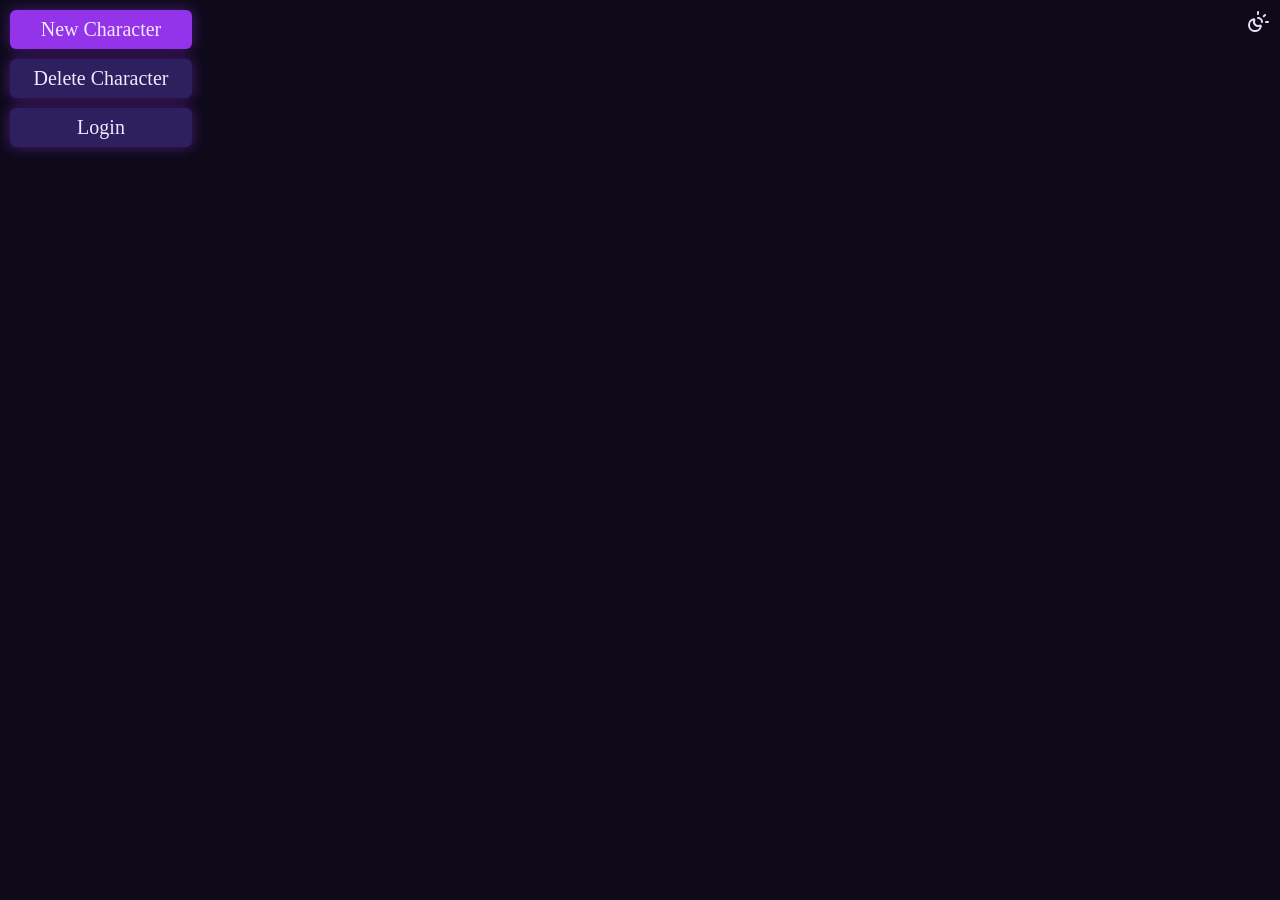
<file: frontend/html/index.html>
<!DOCTYPE html>
<html lang="en">
<head>
    <meta charset="UTF-8">
    <meta name="viewport" content="width=device-width, initial-scale=1.0">
    <title>Document</title>
    <link rel="stylesheet" href="../css/global.css">
    <link rel="stylesheet" href="../css/containers.css">
    <link rel="stylesheet" href="../css/clickables.css">
    <link rel="stylesheet" href="../css/inputs.css">
</head>
<body style="padding:10px;">

    <div class="c-wrap-container" id="top-level-container">
        <!-- Populated via index.js -->
    </div>
    
    <div class="v-spacer"></div>
    
    <div class="c-wrap-container" id="other-char-container">
        <!-- Populated via index.js -->        
    </div>
    
    <div class="c-top-bar left">
        <div class="btn floating norm-size" title="Create a new character" id="new-char-btn">
            New Character
        </div>
        <div class="btn floating norm-size disabled" data-requires-selection title="Delete selected character" id="delete-char-btn">
            Delete Character
        </div>
        <div class="btn floating norm-size disabled" data-requires-selection title="Login with selected character" id="login-btn">
            Login
        </div>
    </div>
    <div class="c-top-bar right">
        <svg id="theme-btn" width="24" height="24" viewBox="0 0 24 24" fill="none" stroke="currentColor" stroke-width="2" stroke-linecap="round" stroke-linejoin="round" class="icon-btn"><path d="M12 2v2"/><path d="M14.837 16.385a6 6 0 1 1-7.223-7.222c.624-.147.97.66.715 1.248a4 4 0 0 0 5.26 5.259c.589-.255 1.396.09 1.248.715"/><path d="M16 12a4 4 0 0 0-4-4"/><path d="m19 5-1.256 1.256"/><path d="M20 12h2"/></svg>
    </div>
    <div class="modal-overlay" id="new-char-modal">
        <div class="modal">
            <div style="display:flex; justify-content:space-between; align-items:center; margin-bottom:16px; width:100%;">
                <span>New Character</span>
                <svg class="icon-btn" id="close-modal-btn" width="20" height="20" viewBox="0 0 24 24" fill="none" stroke="currentColor" stroke-width="2" stroke-linecap="round" stroke-linejoin="round"><path d="M18 6L6 18"/><path d="M6 6l12 12"/></svg>
            </div>
            <input type="text" id="new-char-name" placeholder="Character name..."/>
            <div style="display:flex; justify-content:flex-end; margin-top:16px;">
                <div class="btn" id="submit-new-char">Create</div>
            </div>
        </div>
    </div>
    <div class="toast" id="toast"></div>

</body>
<script src="../router.js"></script>
<script src="../js/global.js"></script>
<script src="../js/index.js"></script>
</html>
</file>
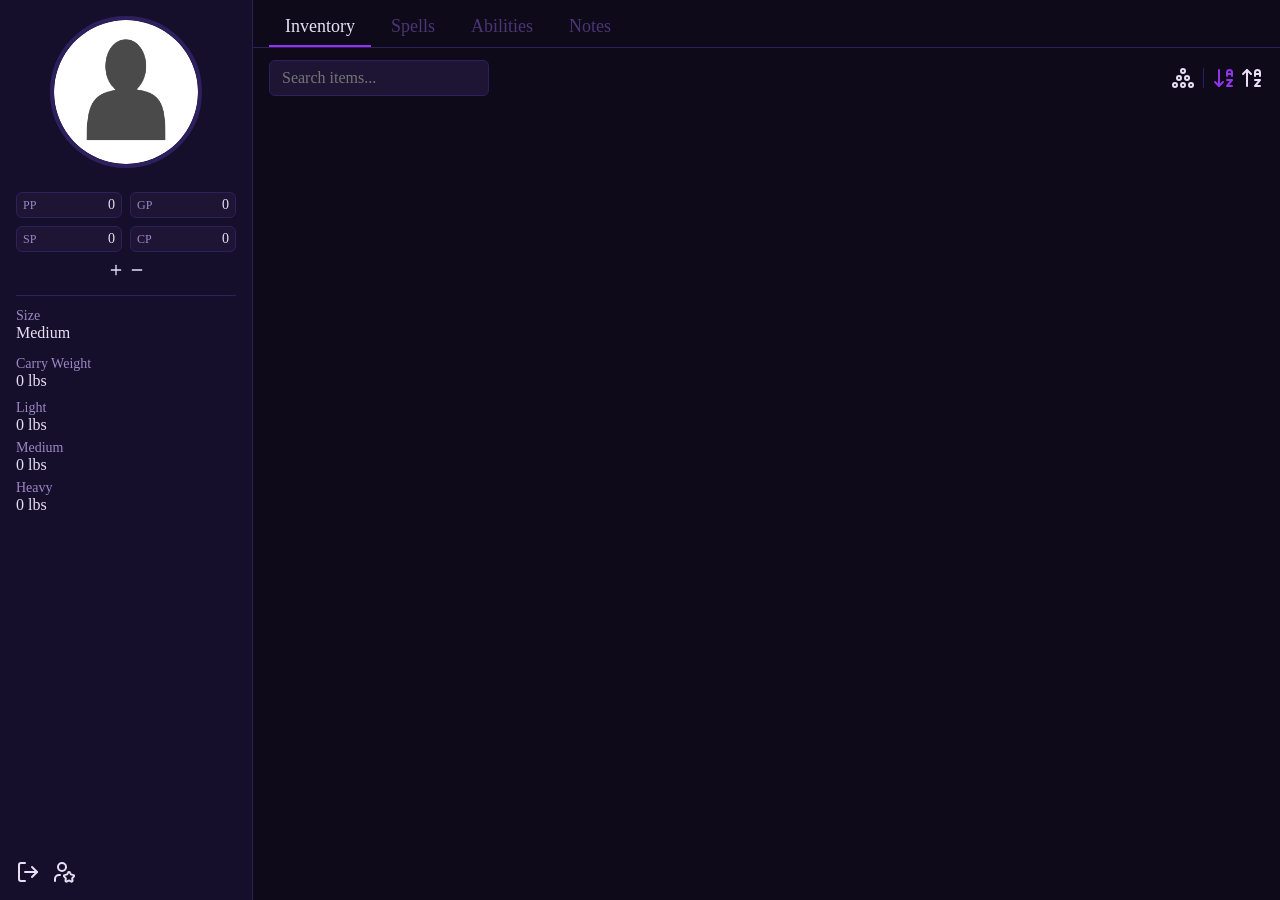
<file: frontend/html/inventory.html>
<!DOCTYPE html>
<html lang="en">
<head>
    <meta charset="UTF-8">
    <meta name="viewport" content="width=device-width, initial-scale=1.0">
    <title>Document</title>
    <link rel="stylesheet" href="../css/global.css">
    <link rel="stylesheet" href="../css/containers.css">
    <link rel="stylesheet" href="../css/clickables.css">
    <link rel="stylesheet" href="../css/inputs.css">

    <link rel="stylesheet" href="../css/inventory.css">
</head>

<!-- Character Edit Slide-Over -->
<div class="slide-over-overlay" id="char-edit-overlay"></div>
<div class="slide-over" id="char-edit-panel">
    <div class="slide-over-header">
        <span class="sidebar-value" id="char-edit-title">Character</span>
        <svg id="char-edit-close" width="20" height="20" viewBox="0 0 24 24" fill="none" stroke="currentColor" stroke-width="2" stroke-linecap="round" stroke-linejoin="round" class="icon-btn"><path d="M18 6 6 18"/><path d="m6 6 12 12"/></svg>
    </div>

    <div class="slide-over-body">
        <div class="create-form-layout">

            <!-- LEFT: Icon -->
            <div class="create-icon-panel" id="char-icon-panel">
                <div class="create-section-label">Icon</div>
                <div class="icon-grid" id="char-icon-grid"></div>
                <div class="icon-panel-hint">Drop a PNG anywhere here</div>
            </div>

            <!-- RIGHT: Fields -->
            <div class="create-fields-panel">

                <div class="create-section-label">Ability Scores</div>
                <div style="display:grid; grid-template-columns:1fr 1fr 1fr; gap:8px; margin-bottom:14px;">
                    <div>
                        <label class="sidebar-label">STR</label>
                        <input type="text" id="char-str" placeholder="10">
                    </div>
                    <div>
                        <label class="sidebar-label">DEX</label>
                        <input type="text" id="char-dex" placeholder="10">
                    </div>
                    <div>
                        <label class="sidebar-label">CON</label>
                        <input type="text" id="char-con" placeholder="10">
                    </div>
                    <div>
                        <label class="sidebar-label">INT</label>
                        <input type="text" id="char-int" placeholder="10">
                    </div>
                    <div>
                        <label class="sidebar-label">WIS</label>
                        <input type="text" id="char-wis" placeholder="10">
                    </div>
                    <div>
                        <label class="sidebar-label">CHA</label>
                        <input type="text" id="char-cha" placeholder="10">
                    </div>
                </div>

                <div class="create-section-divider"></div>
                <div class="create-section-label">Physical</div>

                <div class="form-group">
                    <label class="sidebar-label">Leg Count</label>
                    <input type="text" id="char-leg-count" placeholder="2">
                </div>

                <div class="form-group">
                    <label class="sidebar-label">Size Category</label>
                    <select id="char-size-cat">
                        <option value="Fine">Fine</option>
                        <option value="Diminutive">Diminutive</option>
                        <option value="Tiny">Tiny</option>
                        <option value="Small">Small</option>
                        <option value="Medium" selected>Medium</option>
                        <option value="Large">Large</option>
                        <option value="Huge">Huge</option>
                        <option value="Gargantuan">Gargantuan</option>
                        <option value="Colossal">Colossal</option>
                    </select>
                </div> 

                <div class="create-section-divider"></div>
                <div style="display:flex; justify-content:space-between; align-items:center; margin-bottom:10px;">
                    <div class="create-section-label" style="margin:0;">Encumbrance Bands</div>
                    <div class="btn" style="font-size:12px; padding:4px 10px;" id="char-populate-bands">Populate Estimated</div>
                </div>

                <div class="form-group">
                    <label class="sidebar-label">Light (lbs)</label>
                    <input type="text" id="char-band-light" placeholder="0">
                </div>
                <div class="form-group">
                    <label class="sidebar-label">Medium (lbs)</label>
                    <input type="text" id="char-band-medium" placeholder="0">
                </div>
                <div class="form-group">
                    <label class="sidebar-label">Heavy (lbs)</label>
                    <input type="text" id="char-band-heavy" placeholder="0">
                </div>

                <div class="create-toggle-row">
                    <div>
                        <span class="sidebar-label">Override Bands</span>
                        <span class="sidebar-label" style="font-size:11px;">Manually set encumbrance thresholds</span>
                    </div>
                    <label class="toggle-switch">
                        <input type="checkbox" id="char-band-override">
                        <span class="toggle-slider"></span>
                    </label>
                </div>

            </div>
        </div>
    </div>

    <div class="slide-over-footer">
        <div class="btn norm-size" id="char-save-btn">Save Changes</div>
    </div>
</div>


<body>

    <div class="page-layout">

        <div class="sidebar">
            <div id="sidebar-content">

                <div class="char-bust" id="sidebar-bust">
                    <div class="bust-icon">
                        <img src="../icons/default_bust.png" width="100%" height="100%" style="object-fit:cover;" alt="">
                    </div>
                    <div class="bust-name" id="sidebar-char-name"></div>
                </div>

                <div class="v-spacer" style="height:16px;"></div>
                
                <div id="sidebar-currency">
                    <div class="currency-grid">
                        <div class="currency-item">
                            <span class="currency-label">PP</span>
                            <span class="currency-value" id="cur-pp">0</span>
                        </div>
                        <div class="currency-item">
                            <span class="currency-label">GP</span>
                            <span class="currency-value" id="cur-gp">0</span>
                        </div>
                        <div class="currency-item">
                            <span class="currency-label">SP</span>
                            <span class="currency-value" id="cur-sp">0</span>
                        </div>
                        <div class="currency-item">
                            <span class="currency-label">CP</span>
                            <span class="currency-value" id="cur-cp">0</span>
                        </div>
                    </div>
                    <div style="margin-top: 8px; text-align: center;">
                        <svg id="add-currency" width="24" height="24" viewBox="0 0 24 24" fill="none" stroke="currentColor" stroke-width="2" stroke-linecap="round" stroke-linejoin="round" class="icon-btn sm"><path d="M5 12h14"/><path d="M12 5v14"/></svg>
                        <svg id="subtract-currency" width="24" height="24" viewBox="0 0 24 24" fill="none" stroke="currentColor" stroke-width="2" stroke-linecap="round" stroke-linejoin="round" class="icon-btn sm"><path d="M5 12h14"/></svg>
                    </div>
                </div>
                
                <hr>
                
                <div id="sidebar-encumbrence">
                    <span class="sidebar-label">Size</span>
                    <span class="sidebar-value" id="char-size">Medium</span>
                    
                    <div class="v-spacer" style="height:8px;"></div>
                    
                    <span class="sidebar-label">Carry Weight</span>
                    <span class="sidebar-value" id="char-weight">0 lbs</span>
                    
                    <div class="v-spacer" style="height:4px;"></div>
                    
                    <span class="sidebar-label">Light</span>
                    <span class="sidebar-value" id="weight-light">0 lbs</span>
                    <span class="sidebar-label">Medium</span>
                    <span class="sidebar-value" id="weight-medium">0 lbs</span>
                    <span class="sidebar-label">Heavy</span>
                    <span class="sidebar-value" id="weight-heavy">0 lbs</span>
                    
                </div>
                
            </div>
            <div class="top-bar">
                <svg id="log-out-btn" title="Log Out" width="24" height="24" viewBox="0 0 24 24" fill="none" stroke="currentColor" stroke-width="2" stroke-linecap="round" stroke-linejoin="round" class="icon-btn"><path d="m16 17 5-5-5-5"/><path d="M21 12H9"/><path d="M9 21H5a2 2 0 0 1-2-2V5a2 2 0 0 1 2-2h4"/></svg>
                <svg id="admin-btn" title="Admin View"width="24" height="24" viewBox="0 0 24 24" fill="none" stroke="currentColor" stroke-width="2" stroke-linecap="round" stroke-linejoin="round" class="icon-btn"><path d="M16.051 12.616a1 1 0 0 1 1.909.024l.737 1.452a1 1 0 0 0 .737.535l1.634.256a1 1 0 0 1 .588 1.806l-1.172 1.168a1 1 0 0 0-.282.866l.259 1.613a1 1 0 0 1-1.541 1.134l-1.465-.75a1 1 0 0 0-.912 0l-1.465.75a1 1 0 0 1-1.539-1.133l.258-1.613a1 1 0 0 0-.282-.866l-1.156-1.153a1 1 0 0 1 .572-1.822l1.633-.256a1 1 0 0 0 .737-.535z"/><path d="M8 15H7a4 4 0 0 0-4 4v2"/><circle cx="10" cy="7" r="4"/></svg>
            </div>
        </div>
        
        <div class="main-content">
            <div class="tab-bar">
                <div class="tab active"   id="tab-inventory">Inventory</div>
                <div class="tab disabled" id="tab-spells">Spells</div>
                <div class="tab disabled" id="tab-abilities">Abilities</div>
                <div class="tab disabled" id="tab-notes">Notes</div>
            </div>
            <div class="inventory-toolbar">
                <div>
                    <input type="text" id="inventory-search" placeholder="Search items...">
                </div>
                <div style="display:flex; align-items:center; gap:4px;">
                    <svg id="add-item-btn" width="24" height="24" viewBox="0 0 24 24" fill="none" stroke="currentColor" stroke-width="2" stroke-linecap="round" stroke-linejoin="round" class="icon-btn"><circle cx="12" cy="19" r="2"/><circle cx="12" cy="5" r="2"/><circle cx="16" cy="12" r="2"/><circle cx="20" cy="19" r="2"/><circle cx="4" cy="19" r="2"/><circle cx="8" cy="12" r="2"/></svg>
                    <div class="toolbar-sep"></div>
                    <svg id="asc-sort-btn" width="24" height="24" viewBox="0 0 24 24" fill="none" stroke="currentColor" stroke-width="2" stroke-linecap="round" stroke-linejoin="round" class="icon-btn active"><path d="m3 16 4 4 4-4"/><path d="M7 20V4"/><path d="M20 8h-5"/><path d="M15 10V6.5a2.5 2.5 0 0 1 5 0V10"/><path d="M15 14h5l-5 6h5"/></svg>
                    <svg id="desc-sort-btn" width="24" height="24" viewBox="0 0 24 24" fill="none" stroke="currentColor" stroke-width="2" stroke-linecap="round" stroke-linejoin="round" class="icon-btn"><path d="m3 8 4-4 4 4"/><path d="M7 4v16"/><path d="M20 8h-5"/><path d="M15 10V6.5a2.5 2.5 0 0 1 5 0V10"/><path d="M15 14h5l-5 6h5"/></svg>
                </div>
            </div>
            
            <div class="inv-content">

                <div class="inv-list" id="inventory-grid">

                    <!-- POPULATED BY JS -->
                        
                </div>



                <div class="inv-drawer" id="item-drawer">
                    <div id="item-drawer-content"></div>
                </div>

            </div>
        </div>

    </div>
    

    <!-- This is adding an item section, which will also contain item edits -->
    <div class="bottom-sheet-overlay" id="add-item-overlay"></div>
    <div class="bottom-sheet" id="add-item-sheet">
        
        <div class="sheet-layout">

            <div class="sheet-left">
                <input type="text" id="sheet-search" placeholder="Search items...">
                <div class="inv-list" id="sheet-item-list">
                    <!-- JS populates -->
                </div>
            </div>

            <div class="sheet-right">
                <div class="sheet-detail-header">
                    <span id="sheet-item-title" class="sidebar-value">Select an item</span>
                    <div stlye="display: flex; gap: 8px;">
                        <svg id="item-creation-btn" width="24" height="24" viewBox="0 0 24 24" fill="none" stroke="currentColor" stroke-width="2" stroke-linecap="round" stroke-linejoin="round" class="icon-btn"><path d="M12.83 2.18a2 2 0 0 0-1.66 0L2.6 6.08a1 1 0 0 0 0 1.83l8.58 3.91a2 2 0 0 0 .83.18 2 2 0 0 0 .83-.18l8.58-3.9a1 1 0 0 0 0-1.831z"/><path d="M16 17h6"/><path d="M19 14v6"/><path d="M2 12a1 1 0 0 0 .58.91l8.6 3.91a2 2 0 0 0 .825.178"/><path d="M2 17a1 1 0 0 0 .58.91l8.6 3.91a2 2 0 0 0 1.65 0l2.116-.962"/></svg>
                        <svg id="item-edit-btn" class="icon-btn disabled" width="20" height="20" viewBox="0 0 24 24" fill="none" stroke="currentColor" stroke-width="2" stroke-linecap="round" stroke-linejoin="round" class="icon-btn disabled"><path d="M21.174 6.812a1 1 0 0 0-3.986-3.987L3.842 16.174a2 2 0 0 0-.5.83l-1.321 4.352a.5.5 0 0 0 .623.622l4.353-1.32a2 2 0 0 0 .83-.497z"/><path d="m15 5 4 4"/></svg>
                        <svg id="close-sheet-layout" width="24" height="24" viewBox="0 0 24 24" fill="none" stroke="currentColor" stroke-width="2" stroke-linecap="round" stroke-linejoin="round" class="icon-btn"><path d="M18 6 6 18"/><path d="m6 6 12 12"/></svg>
                    </div>
                </div>

                <div class="sheet-detail-body" id="sheet-detail=body">
                    <!-- populated by JS -->

                    <div id="sheet-detail-view" style="display:block;">
                        
                    </div>
                    
                    <!-- new item form, default hidden -->
                    <div id="sheet-create-form" style="display:none;">
                <div class="create-form-layout">

                    <!-- LEFT: Icon Panel -->
                    <div class="create-icon-panel" id="icon-panel">
                        <div class="create-section-label">Icon</div>
                        <div class="icon-grid" id="icon-grid"></div>
                        <div class="icon-panel-hint">Drop a PNG anywhere here</div>
                    </div>

                    <!-- RIGHT: Fields -->
                    <div class="create-fields-panel">

                        <div class="create-section-label">Basic Info</div>
                        <div class="form-group">
                            <label class="sidebar-label">Item Name</label>
                            <input type="text" id="create-inv-name" placeholder="e.g. Longsword">
                        </div>
                        <div class="form-group">
                            <label class="sidebar-label">Description</label>
                            <textarea id="create-inv-desc" placeholder="Item description..."></textarea>
                        </div>
                        <div class="form-group">
                            <label class="sidebar-label">Item Type</label>
                            <input type="text" id="create-inv-type" placeholder="e.g. Weapon, Armor, Potion...">
                        </div>

                        <div class="create-section-divider"></div>
                        <div class="create-section-label">Properties</div>

                        <div class="form-group">
                            <label class="sidebar-label">Equip Location</label>
                            <input type="text" id="create-equip-location" placeholder="e.g. Belt, Chest, Hands...">
                        </div>
                        <div class="form-group">
                            <label class="sidebar-label">Weight (lbs)</label>
                            <input type="text" id="create-weight-lbs" placeholder="e.g. 4">
                        </div>
                        <div class="form-group">
                            <div class="create-toggle-row">
                                <div>
                                    <span class="sidebar-label">Has Sub-Inventory</span>
                                    <span class="sidebar-label" style="font-size:11px;">This item contains its own inventory</span>
                                </div>
                                <label class="toggle-switch">
                                    <input type="checkbox" id="create-child-ind">
                                    <span class="toggle-slider"></span>
                                </label>
                            </div>
                        </div>

                        <div class="create-section-divider"></div>
                        <div style="display:flex; justify-content:space-between; align-items:center; margin-bottom:8px;">
                            <div class="create-section-label" style="margin:0;">Stats</div>
                            <svg id="add-stat-btn" width="16" height="16" viewBox="0 0 24 24" fill="none" stroke="currentColor" stroke-width="2" stroke-linecap="round" stroke-linejoin="round" class="icon-btn sm"><path d="M5 12h14"/><path d="M12 5v14"/></svg>
                        </div>
                        <div id="stat-rows"></div>

                    </div>
                </div>
            </div>
                    
                </div>

                <div class="sheet-detail-footer">
                    <div id="sheet-detail-default" style="display:flex; align-items:center; gap:8px;">
                        <div class="qty-stepper" title="Double click me">
                            <div class="qty-btn" id="qty-down">−</div>
                            <span class="qty-value" id="add-qty-input">1</span>
                            <div class="qty-btn" id="qty-up">+</div>
                        </div>
                        <div class="btn norm-size disabled" id="sheet-add-btn">Add to Inventory</div>
                    </div>
                    <div id="sheet-detail-add-footer" style="display:none;">
                        <div class="btn norm-size" id="sheet-submit-create">Create Item</div>
                    </div>
                    <div id="sheet-detail-edit-footer" style="display:none; gap: 6px;">
                        <div class="btn norm-size" id="sheet-apply-changes">Apply Changes</div>
                    </div>
                </div>

            </div>

        </div>

    </div>

    <div class="toast" id="toast"></div>

</body>
<script src="../router.js"></script>
<script src="../js/global.js"></script>
<script src="../js/inventory.js"></script>

</html>
</file>
<file: frontend/css/global.css>
/* =====================================================
   GLOBAL.CSS
   - Theme variables (dark default, light override)
   - Base html/body styling
   - Global scrollbar styling
   ===================================================== */

/* --- DARK THEME (default) --- */
:root {
    /* Backgrounds — deep arcane void */
    --bg-primary: #0e0a1a;
    --bg-secondary: #160f2b;
    --bg-tertiary: #1e1535;

    /* Text */
    --text-primary: #e8dff5;
    --text-secondary: #9b88c4;
    --text-accent: #c084fc;

    /* Borders */
    --border: #2e1f5e;
    --border-glow: #a855f7;

    /* Accents */
    --color-primary: #9333ea;            /* violet — regular action */
    --color-primary-hover: #a855f7;
    --color-danger: #be123c;             /* crimson — destructive */
    --color-danger-hover: #e11d48;
    --color-success: #15803d;
    --color-disabled: #2e1f5e;

    /* Ghost button — transparent, subtle */
    --color-ghost: transparent;
    --color-ghost-hover: rgba(168, 85, 247, 0.08);
    --color-ghost-border: #3b2570;

    /* On-accent text */
    --text-on-accent: #f3e8ff;
    --text-on-danger: #ffffff;
    --text-on-ghost: #9b88c4;
    --text-on-ghost-hover: #e8dff5;
    --text-on-disabled: #4a3575;

    /* Glow effects */
    --glow-primary: 0 0 14px rgba(147, 51, 234, 0.45);
    --glow-danger: 0 0 16px rgba(190, 18, 60, 0.5);
}

/* --- LIGHT THEME (active when <html class="light">) --- */
:root.light {
    --bg-primary: #f5f0ff;
    --bg-secondary: #ede5ff;
    --bg-tertiary: #ddd0f5;

    --text-primary: #1a0f33;
    --text-secondary: #5b4480;
    --text-accent: #7c3aed;

    --border: #c4aee8;
    --border-glow: #7c3aed;

    --color-primary: #7c3aed;
    --color-primary-hover: #6d28d9;
    --color-danger: #be123c;
    --color-danger-hover: #9f1239;
    --color-success: #15803d;
    --color-disabled: #ddd0f5;

    --color-ghost: transparent;
    --color-ghost-hover: rgba(124, 58, 237, 0.07);
    --color-ghost-border: #c4aee8;

    --text-on-accent: #ffffff;
    --text-on-danger: #ffffff;
    --text-on-ghost: #5b4480;
    --text-on-ghost-hover: #1a0f33;
    --text-on-disabled: #9b88c4;

    --glow-primary: none;
    --glow-danger: none;
}

/* --- BASE PAGE STYLES --- */
html, body {
    background-color: var(--bg-primary);
    color: var(--text-primary);
    font-family: 'Book Antiqua', Georgia, 'Segoe UI', serif;
    font-size: 20px;
    margin: 0;
    box-sizing: border-box;
    height: 100%;
}
/* --- SCROLLBARS (global, applies to anything scrollable) --- */
::-webkit-scrollbar {
    width: 6px;
    height: 6px;
}
::-webkit-scrollbar-track {
    background: transparent;
}
::-webkit-scrollbar-thumb {
    background: var(--border);
    border-radius: 3px;
}
::-webkit-scrollbar-thumb:hover {
    background: var(--text-secondary);
}
::-webkit-scrollbar-corner {
    background: transparent;
}
</file>
<file: frontend/css/containers.css>
/*
MAIN CONTAINERS
*/

.page-layout {
    display: flex;
    height: 100%;
    overflow: hidden;
}

.sidebar {
    width: 220px;
    flex-shrink: 0;
    background: var(--bg-secondary);
    border-right: 1px solid var(--border);
    padding: 16px;
    display: flex;
    flex-direction: column;
    justify-content: space-between;
}

.sidebar-label {
    display:block;
    font-size: 14px;
    color: var(--text-secondary);
}

.sidebar-value {
    display: block;
    font-size: 16px; 
    color: var(--text-primary);
    margin-bottom: 6px;
}

.main-content {
    flex: 1;
    display: flex;
    flex-direction: column;
    overflow: hidden;
}

.c-wrap-container {
    display: flex;
    gap: 20px;
    justify-content: center;
    flex-wrap: wrap;
    align-content: start;
}

.modal-overlay {
    display: none;
    position: fixed;
    inset: 0;
    background: rgba(0,0,0,0.6);
    z-index:999;
    justify-content: center;
    align-items: center;
}
.modal-overlay.active {
    display: flex;
}
.modal {
    background: var(--bg-secondary);
    border: 1px solid var(--border);
    border-radius: 10px;
    padding: 24px;
    min-width: 400px;
}

.toast {
    position: fixed;
    bottom: 20px;
    right: 20px;
    background: var(--bg-secondary);
    border: 1px solid var(--border);
    border-left: 3px solid var(--color-danger);
    border-radius: 6px;
    padding: 10px 16px;
    color: var(--text-primary);
    font-size: 14px; 
    z-index: 300;
    opacity: 0;
    transition: opacity 0.2s;
    pointer-events: none;
}
.toast.active {
    opacity: 1;
}

/*
HEADER / FOOTER CONTAINERS
*/

.top-bar {
    display: flex;
    justify-content: flex-start;   
    align-items: center;
    gap: 12px;
}

.c-top-bar {
    position: fixed;
    top: 10px;
    display: flex;
    flex-direction: column;
    justify-content: center;
    z-index: 100;
    gap: 10px;
}

.c-top-bar.left {
    justify-content: left;
    left: 10px;
}

.c-top-bar.right {
    justify-content: right;
    right: 10px;
}


.c-bottom-bar {
    position: fixed;
    bottom: 10px;
    left: 0;
    right: 0;
    display: flex;
    flex-direction: column;
    justify-content: center;
}

/*
SPACERS
*/

.v-spacer {
    height: 50px;
}

.v-flex-spacer {
    flex: 1;
}

hr {
    border: none;
    border-top: 1px solid var(--border);
    margin: 12px 0;
}
</file>
<file: frontend/css/clickables.css>
/*
GENERIC BUTTONS
*/

.btn {
    background: var(--color-primary);
    color: var(--text-on-accent);
    border: none;
    border-radius: 6px;
    padding: 8px 16px;
    font-family: inherit;
    font-size: 20px;
    cursor: pointer;
}

.btn:hover {
    background: var(--color-primary-hover);
}

.btn.disabled {
    background: var(--color-disabled);
    pointer-events: none;
}

.btn.floating {
    box-shadow: var(--glow-primary);
}

.btn.norm-size {
    min-width: 150px;
    display: flex;
    align-items: center;
    justify-content: center;
}

.icon-btn {
    width: 24px;
    height: 24px;
    color: var(--text-primary);
    cursor: pointer;
    user-select: none;
    transition: color 0.15s, transform 0.15s;
}

.icon-btn:hover {
    color: var(--color-primary);
}

.icon-btn.disabled {
    color: var(--color-disabled);
    pointer-events: none;
}

.icon-btn.sm {
    width: 16px;
    height: 16px;
}

.icon-btn.active {
    color: var(--color-primary);
}




/*
CHARACTER SELECTION SCREEN
*/

.char-bust {
    display: flex;
    flex-direction: column;
    align-items: center;
    gap: 8px;
    cursor: pointer;
}

.char-bust .bust-icon {
    width: 144px;
    height: 144px;
    border-radius: 50%;
    background: var(--bg-tertiary);
    border: 4px solid var(--border);
    display: flex;
    align-items: center;
    justify-content: center;
    color: var(--text-secondary);
    overflow: hidden;
    transition: border-color 0.2s;
}

.char-bust:hover .bust-icon {
    border-color: var(--color-primary-hover);
}

.char-bust.selected .bust-icon {
    border-color: var(--color-primary);
}

.char-bust .bust-name {
    color: var(--text-secondary);
    text-align: center;
    max-width: 144px;
}

.char-bust.large .bust-icon {
    width: 200px;
    height: 200px;
    border-width: 6px;
}

.char-bust.large .bust-name {
    font-size: 24px;
    max-width: 200px;
    color: var(--text-primary);
}



.ghost-btn {
    font-size: 12px;
    color: var(--text-secondary);
    cursor: pointer;
    text-underline-offset: 3px;
}

.ghost-btn:hover {
    color: var(--text-accent);
}

select {
    width: 100%;
    background: var(--bg-tertiary);
    border: 1px solid var(--border);
    border-radius: 6px;
    padding: 8px 12px;
    color: var(--text-primary);
    font-family: inherit;
    font-size: 16px;
    box-sizing: border-box;
    cursor: pointer;
}

select:focus {
    outline: none;
    border-color: var(--color-primary);
}
</file>
<file: frontend/css/inputs.css>
input[type="text"] {
    width: 100%;
    background: var(--bg-tertiary);
    border: 1px solid var(--border);
    border-radius: 6px;
    padding: 8px 12px;
    color: var(--text-primary);
    font-family: inherit;
    font-size: 16px;
    box-sizing: border-box;
}

input[type="text"]:focus {
    outline: none;
    border-color: var(--color-primary);
}
</file>
<file: frontend/css/inventory.css>
/*
SIDE BAR CURRENCY
*/

.currency-grid {
    display: grid;
    grid-template-columns: 1fr 1fr;
    gap: 8px;
}

.currency-item {
    display: flex;
    justify-content: space-between;
    align-items: center;
    background: var(--bg-tertiary);
    border: 1px solid var(--border);
    border-radius: 6px;
    padding: 4px 6px;
}

.currency-label {
    font-size: 12px;
    color: var(--text-secondary);
}

.currency-value {
    font-size: 14px;
    color: var(--text-primary);
}

/*
TOP TABS
*/

.tab-bar {
    display: flex;
    gap: 4px;
    padding: 8px 16px 0 16px;
    border-bottom: 1px solid var(--border);
}

.tab {
    padding: 8px 16px;
    font-size: 18px;
    color: var(--text-secondary);
    cursor: pointer;
    border-bottom: 2px solid transparent;
    transition: color 0.2s, border-color 0.2s;
}

.tab:hover {
    color: var(--text-primary);
}

.tab.active {
    color: var(--text-primary);
    border-bottom: 2px solid var(--color-primary);
}

.tab.disabled {
    color: var(--text-on-disabled);
    pointer-events: none;
}

/*
TOOLBAR NESTED IN INVENTORY CONTENT
*/

.inventory-toolbar {
    display: flex;
    justify-content: space-between;
    align-items: center;
    padding: 12px 16px;
    gap: 12px;
}

.inventory-toolbar input {
    width: 220px;
}

.toolbar-sep {
    width: 1px;
    height: 20px;
    background: var(--border);
    margin: 0 4px;
}

/*
MAIN INVENTORY FORMATTING
*/


.inv-content {
    display: flex;
    flex-direction: column;
    flex: 1;
    overflow: hidden;
}

#inventory-grid {
    display: grid;
    grid-template-columns: 1fr 1fr;
    gap: 12px;
    padding: 16px;
    overflow-y: auto;
    align-content: start;
    flex: 1;
    transition: opacity 0.15s ease;
}

#inventory-grid.reloading {
    opacity: 0;
}

.inv-list {
    display: flex;
    flex-direction: column;
    gap: 6px;
    padding: 16px;
    overflow-y: auto;
    flex:1;
    min-height: 0;
}

.inv-item {
    display: flex;
    align-items: center;
    gap: 12px;
    background: var(--bg-secondary);
    border: 1px solid var(--border);
    border-radius: 8px;
    padding: 10px 14px;
    cursor: pointer;
    transition: border-color 0.2s;
}

.inv-item:hover {
    border-color: var(--color-primary);
}

.inv-item.selected {
    border-color: var(--border-glow);
    box-shadow: var(--glow-primary);
}

.inv-item-icon {
    width: 40px;
    height: 40px;
    border-radius: 6px;
    overflow: hidden;
    background: var(--bg-tertiary);
    flex-shrink: 0;
}

.inv-item-icon img {
    width: 100%;
    height: 100%;
    object-fit: cover;
}

.inv-item-body {
    flex: 1;
}

.inv-item-name {
    font-size: 14px;
    color: var(--text-primary);
}

.inv-item-meta {
    font-size: 12px;
    color: var(--text-secondary);
    margin-top: 2px;
}

.inv-item-right {
    display: flex;
    flex-direction: row;
    align-items: center;
    gap: 8px;
    flex-shrink: 0;
}

.inv-item-qty {
    font-size: 18px;
    color: var(--text-primary);
    flex-shrink: 0;
}

/*
INVENTORY DRAWER
*/

.inv-drawer {
    background: var(--bg-secondary);
    padding: 0 16px; 
    max-height: 0;
    flex-shrink: 0;
    overflow: hidden;
    transition: max-height 0.5s ease, padding 0.5s ease;
}

.inv-drawer.active {
    border-top: 1px solid var(--border-glow);
    max-height: 300px;
    padding: 16px;
    overflow-y: auto;
}

/* 
NEW ITEM OVERLAY
*/

.bottom-sheet-overlay {
    display: none;
    position: fixed;
    inset: 0;
    background: rgba(0,0,0,0.6);
    z-index: 200;
}

.bottom-sheet-overlay.active {
    display: block;
}

.bottom-sheet {
    position: fixed;
    bottom: -100%;
    left: 0;
    right: 0;
    background: var(--bg-secondary);
    border-top: 1px solid var(--border-glow);
    border-radius: 12px 12px 0 0;
    z-index: 201;
    transition: bottom 0.3s ease;
    height: 90vh;
}

.bottom-sheet.active {
    bottom: 0;
}

.sheet-layout {
    display: flex;
    height: 100%;
    gap: 0;
}

.sheet-left {
    width: 280px;
    flex-shrink: 0;
    border-right: 1px solid var(--border);
    display: flex;
    flex-direction: column;
    padding: 16px;
    gap: 12px;
}

.sheet-left .inv-list {
    flex: 1;
    overflow-y: auto;
    padding: 0;
    padding-right: 4px;
}

.sheet-right {
    flex: 1;
    display: flex;
    flex-direction: column;
    overflow: hidden;
}

.sheet-detail-header {
    display: flex;
    justify-content: space-between;
    align-items: center;
    padding: 16px;
    border-bottom: 1px solid var(--border);
    flex-shrink: 0;
}

.sheet-detail-body {
    flex: 1;
    overflow-y: auto;
    padding: 16px;
}

.sheet-detail-footer {
    display: flex;
    justify-content: flex-end;
    align-items: center;
    padding: 12px 16px;
    border-top: 1px solid var(--border);
    flex-shrink: 0;
    gap: 8px;
}



/*
FORM DETAILS
*/

.form-group {
    margin-bottom: 14px;
}

textarea {
    width: 100%;
    background: var(--bg-tertiary);
    border: 1px solid var(--border);
    border-radius: 6px;
    padding: 8px 12px; 
    color: var(--text-primary);
    font-family: inherit;
    font-size: 16px; 
    box-sizing: border-box;
    resize: vertical;
    min-height: 80px;
}

textarea:focus {
    outline: none;
    border-color: var(--color-primary);
}

.icon-grid {
    display: flex;
    flex-wrap: wrap;
    gap: 8px;
}

.icon-option {
    width: 48px;
    height: 48px;
    border-radius: 6px;
    border: 2px solid var(--border);
    overflow: hidden;
    cursor: pointer;
    transition: border-color 0.2s;
}

.icon-option:hover {
    border-color: var(--color-primary);
}

.icon-option.selected {
    border-color: var(--border-glow);
    box-shadow: var(--glow-primary);
}

.icon-option img {
    width: 100%;
    height: 100%;
    object-fit: cover;
}

.stat-row {
    display: flex;
    gap: 8px;
    margin-bottom: 6px;
    align-items: center;
    background: var(--bg-tertiary);
    border-radius: 6px;
    padding: 6px 8px;
}

.create-form-layout {
    display: flex;
    gap: 16px;
    height: 100%;
}

.create-icon-panel {
    width: 200px;
    flex-shrink: 0;
    border: 1px dashed var(--border);
    border-radius: 8px;
    padding: 12px;
    display: flex;
    flex-direction: column;
    gap: 8px;
    transition: border-color 0.2s;
    position: relative;
}

.create-icon-panel.dragover {
    border-color: var(--color-primary);
}

.create-icon-panel .icon-grid {
    flex: 1;
    overflow-y: auto;
}

.icon-panel-hint {
    font-size: 11px;
    color: var(--text-secondary);
    text-align: center;
}

.create-fields-panel {
    flex: 1;
    overflow-y: auto;
}

.create-section-label {
    font-size: 11px;
    color: var(--text-secondary);
    text-transform: uppercase;
    letter-spacing: 0.08em;
    margin-bottom: 10px;
}

.create-section-divider {
    height: 1px;
    background: var(--border);
    margin: 14px 0;
}

.create-toggle-row {
    display: flex;
    justify-content: space-between;
    align-items: center;
    background: var(--bg-tertiary);
    border: 1px solid var(--border);
    border-radius: 6px;
    padding: 8px 12px;
}

.toggle-switch {
    position: relative;
    width: 36px;
    height: 20px;
    flex-shrink: 0;
}

.toggle-switch input {
    opacity: 0;
    width: 0;
    height: 0;
}

.toggle-slider {
    position: absolute;
    inset: 0;
    background: var(--color-disabled);
    border-radius: 20px;
    cursor: pointer;
    transition: background 0.2s;
}

.toggle-slider:before {
    content: '';
    position: absolute;
    width: 14px;
    height: 14px;
    left: 3px;
    top: 3px;
    background: var(--text-primary);
    border-radius: 50%;
    transition: transform 0.2s;
}

.toggle-switch input:checked + .toggle-slider {
    background: var(--color-primary);
}

.toggle-switch input:checked + .toggle-slider:before {
    transform: translateX(16px);
}

.qty-stepper {
    display: flex;
    align-items: center;
    gap: 0;
    background: var(--bg-tertiary);
    border: 1px solid var(--border);
    border-radius: 6px;
    overflow: hidden;
}

.qty-btn {
    padding: 6px 12px;
    cursor: pointer;
    color: var(--text-secondary);
    user-select: none;
    transition: color 0.15s, background 0.15s;
}

.qty-btn:hover {
    color: var(--text-primary);
    background: var(--color-ghost-hover);
}

.qty-value {
    padding: 6px 14px;
    color: var(--text-primary);
    font-size: 14px;
    border-left: 1px solid var(--border);
    border-right: 1px solid var(--border);
    min-width: 32px;
    text-align: center;
}

.slide-over-overlay {
    display: none;
    position: fixed;
    inset: 0;
    background: rgba(0,0,0,0.6);
    z-index: 200;
}

.slide-over-overlay.active {
    display: block;
}

.slide-over {
    position: fixed;
    top: 0;
    right: -601px;
    width: 600px;
    height: 100%;
    background: var(--bg-secondary);
    border-left: 1px solid var(--border-glow);
    z-index: 201;
    transition: right 0.3s ease;
    display: flex;
    flex-direction: column;
}

.slide-over.active {
    right: 0;
}

.slide-over-header {
    display: flex;
    justify-content: space-between;
    align-items: center;
    padding: 16px;
    border-bottom: 1px solid var(--border);
    flex-shrink: 0;
}

.slide-over-body {
    flex: 1;
    overflow-y: auto;
    padding: 16px;
}

.slide-over-footer {
    display: flex;
    justify-content: flex-end;
    padding: 12px 16px;
    border-top: 1px solid var(--border);
    flex-shrink: 0;
}
</file>
